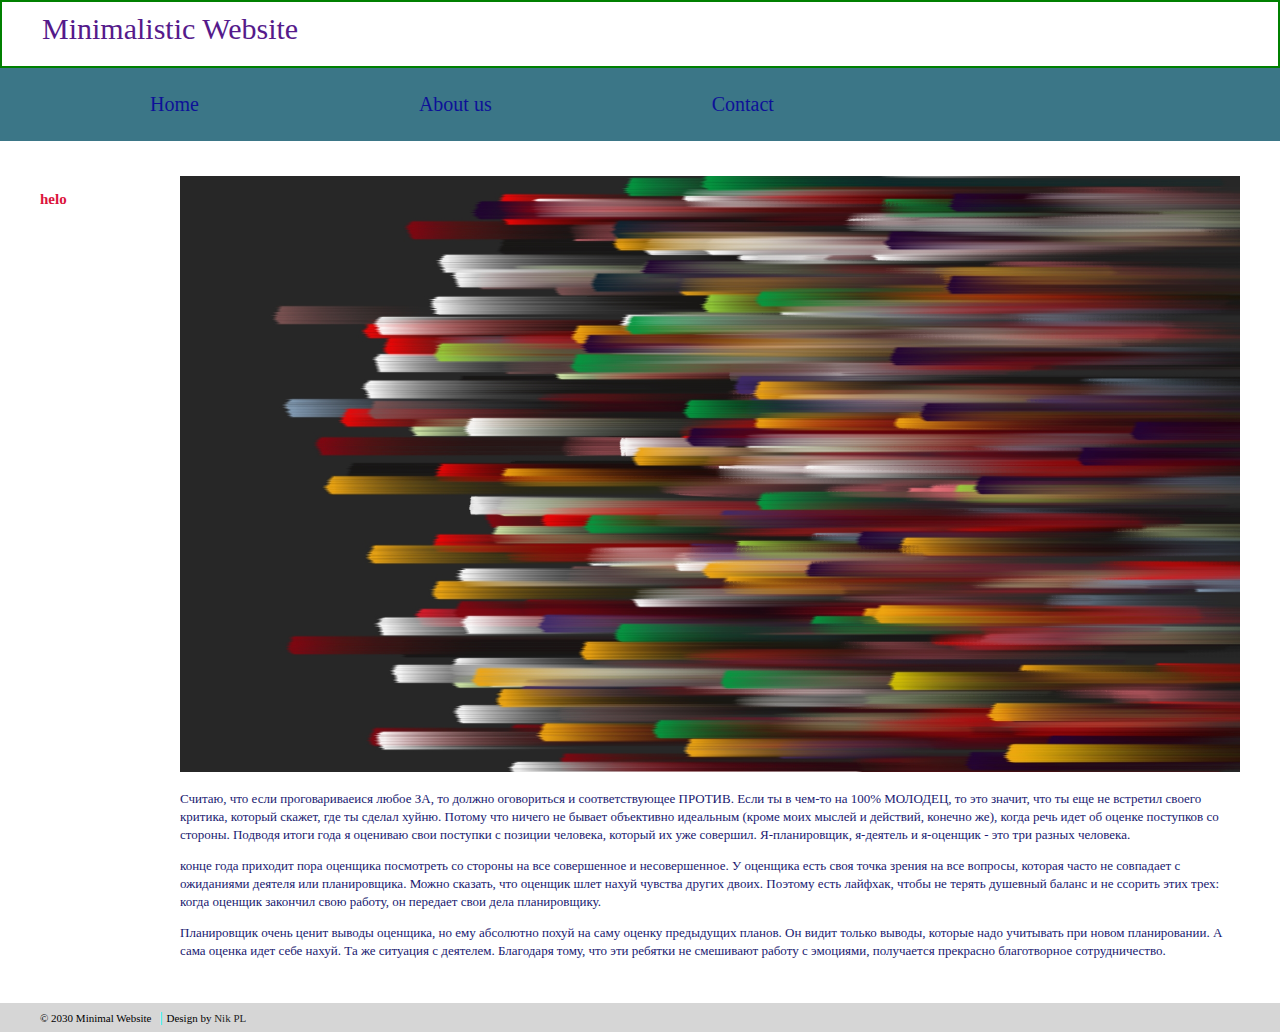
<file: index.html>
<!DOCTYPE html>
<html lang="en">
<head>
    <meta charset="UTF-8">
    <title>Home</title>
    <link rel="stylesheet" href = "css/style.css">
    <script src="js/skripst.js"></script>
    <script src="https://cdnjs.cloudflare.com/ajax/libs/jquery/3.4.1/jquery.js"></script>
</head>
<body>
    <div class="container">
        <header class="header">
            <a class = "link_titel" href = "">
                Minimalistic Website
            </a>
        </header>
        <nav class="menu">
            
            <a href="index.html">Home</a> &nbsp; &nbsp;
            <a href="about.html" target ="_blank">About us</a> &nbsp; &nbsp;
            <a href="contact.html" target="_self"> Contact</a>
            
        </nav>
        <aside>
            
            <h1>
                
               helo
            </h1>
        </aside>
        <article class="main">
            
            
<!--     PLACE HOLDER IMG------------------------***       <img src="http://placehold.it/600x300" alt="">-->
      
      <div id = "home-image">
          <img src="Images/%D0%B7%D0%B0%D0%B4%D0%BD%D0%B8%D0%BA%202.jpg" alt="home image">
      </div>
       
    <p>
Считаю, что если проговариваеися любое ЗА, то должно оговориться и соответствующее ПРОТИВ. Если ты в чем-то на 100% МОЛОДЕЦ, то это значит, что ты еще не встретил своего критика, который скажет, где ты сделал хуйню.
Потому что ничего не бывает объективно идеальным (кроме моих мыслей и действий, конечно же), когда речь идет об оценке поступков со стороны. Подводя итоги года я оцениваю свои поступки с позиции человека, который их уже совершил. Я-планировщик, я-деятель и я-оценщик - это три разных человека.</p>
       <p> конце года приходит пора оценщика посмотреть со стороны на все совершенное и несовершенное. У оценщика есть своя точка зрения на все вопросы, которая часто не совпадает с ожиданиями деятеля или планировщика. Можно сказать, что оценщик шлет нахуй чувства других двоих. Поэтому есть лайфхак, чтобы не терять душевный баланс и не ссорить этих трех: когда оценщик закончил свою работу, он передает свои дела планировщику.</p>
           <p>Планировщик очень ценит выводы оценщика, но ему абсолютно похуй на саму оценку предыдущих планов. Он видит только выводы, которые надо учитывать при новом планировании. А сама оценка идет себе нахуй.
Та же ситуация с деятелем.
Благодаря тому, что эти ребятки не смешивают работу с эмоциями, получается прекрасно благотворное сотрудничество.</p>
       
        </article>
        
        <footer>
            
            &copy; 2030 Minimal Website &nbsp; <span class="separetor"> | </span>Design  by <a href="https://github.com/Nikita-bot-web"> Nik PL </a>
        </footer>
    </div>
    
    
</body>
</html>
</file>
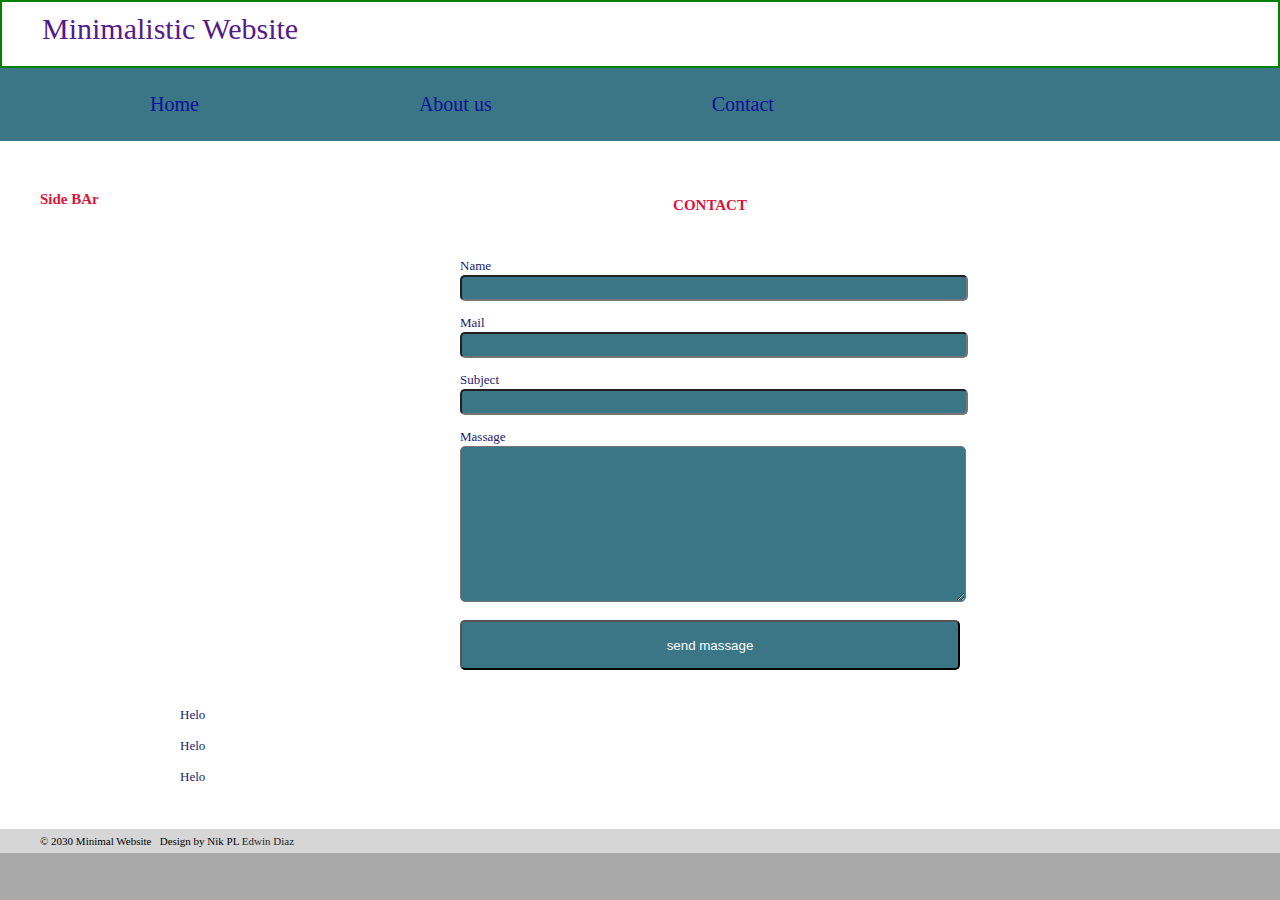
<file: contact.html>
<!DOCTYPE html>
<html lang="en">
<head>
    <meta charset="UTF-8">
    <title>Contact</title>
    <link rel="stylesheet" href = "css/style.css">
<!-- <skript src="js/skripst.js"></skript>-->
</head>
<body id="contact">
    <div class="container">
        <header class="header">
            <a class = "link_titel" href = "">
                Minimalistic Website
            </a>
        </header>
        <nav class="menu">
            
            <a href="index.html" target ="_blank">Home</a> &nbsp; &nbsp;
            <a href="about.html" target ="_blank">About us</a> &nbsp; &nbsp;
            <a href="contact.html">Contact</a> &nbsp; &nbsp;
            
            
        </nav>
        <aside>
            
            <h1 >
                
                Side BAr
            </h1>
        </aside>
        <article class="main">
        <h1 class="page-head"> CONTACT</h1>
        <div id="form">
           
                <form action="process.php">
                <p>
                <label class="padding-window" for="name"  placeholder="your name">Name</label>
                <input class="input-style" type="text" name="name">
                </p>
               
                 <p>
                <label style="padding-right: 30px" for="email">Mail</label>
                <input class="input-style" type="email" name="name">
                
                    </p>
               <p>
                 <label  class="padding-window" for="name">Subject</label>
                <input class="input-style" type="text" name="subject">
                  </p>
                   <p>
                <label  class="padding-window"  for="name">Massage</label>
                <textarea id="massage" name="" id="" cols="30" rows="10">
                     
                </textarea>
                </p>
                <p>
                    <input id="submit" type="submit" name="submit" value="send massage">
                </p>
            </form>
        </div>
       
      
     
    
   
  
 








<p>Helo</p>
       <p>Helo</p>
           <p>Helo</p>
       
        </article>
        
        <footer>
            
            &copy; 2030 Minimal Website &nbsp; Design  by Nik PL <a href="http://www.edwindiaz.com">Edwin Diaz     </a>
        </footer>
    </div>
    
    
</body>
</html>
</file>
<file: css/style.css>
body {
    
    background-color: darkgrey;
    margin: 0;
}

p {
    color: midnightblue;
}

.link_titel{
    font-size: 30px;
    text-decoration: none;
    
}

.container {
    width: 780 px;
    margin:0 auto;
    background: #FFF;
}

.header{
    
    padding: 10px 0 20px 40px;
    border: 2px solid green;
}

.header a {
    text-decoration: none;
}

.menu {
    
    background: #3b7687;
    padding: 25px 10px 25px 50px;

}

.menu a {
    padding: 5px 100px;
    color: #0d1198;
    text-decoration: none;
    font-size: 20px;
    font-family: "Arial Narrow","Myriad Pro";
    

}

.menu a:hover{
    color: aqua;
        
}

aside {
    
    float: left;
    width: 120 px;
    padding: 30px 0 0 40px;
}

h1{
    
    margin: 0px;
    color: crimson;
    font-size: 15px;
    margin: 20px 0 5px 0;
        
}

.main{
    margin: 0 0 0 180px;
    padding: 35px 40px 30px 0;
    color: blue;
    font-family: "Georgia";
    font-size: 13px;
    line-height: 18px;
    text-emphasis: justify;
}

.main a:hover {
    
    color: aqua;
    
}

#home-image img{
    width: 100%;
}

footer{
    
    padding: 6px 40px 6px 40px;
    background: #d6d6d6;
    font-family: "Lucida Sans Unicode";
font-size: 11px;
    text-decoration: right;
}

footer a{
    text-decoration: none;
    color: #262626;
}

.separetor {
    
    color: aqua;
    font-size: 15px;
}

/********************************************************ABOUT PAGE DESIGN********************************************/

#about-page #home-image img{
    width: 70%;
    padding: left;
}

/********************************************************CONTACT PAGE DESIGN********************************************/

#contact #form {
    border: 2px ;
    width: 500px;
    padding: 10px 10px 10px 10px;
    margin: 0 auto;
}

#contact #form .padding-window{
    
    padding-right: 20px;
   
}
#contact #form .input-style{
    
     width: 100%;
    border-radius: 5px;
    height: 20px;
    background: #3b7687;
}

#contact .page-head{
    text-align: center;
    margin-bottom: 20px;
}
#contact #form #massage{
   width: 100%;
    border-radius: 5px; 
    background: #3b7687
}


#contact #form #submit{
   height: 50px;
    color: #fbfbfb;
    background-color: #3b7687;
    width: 100%; 
    border-radius: 5px;
}
</file>
